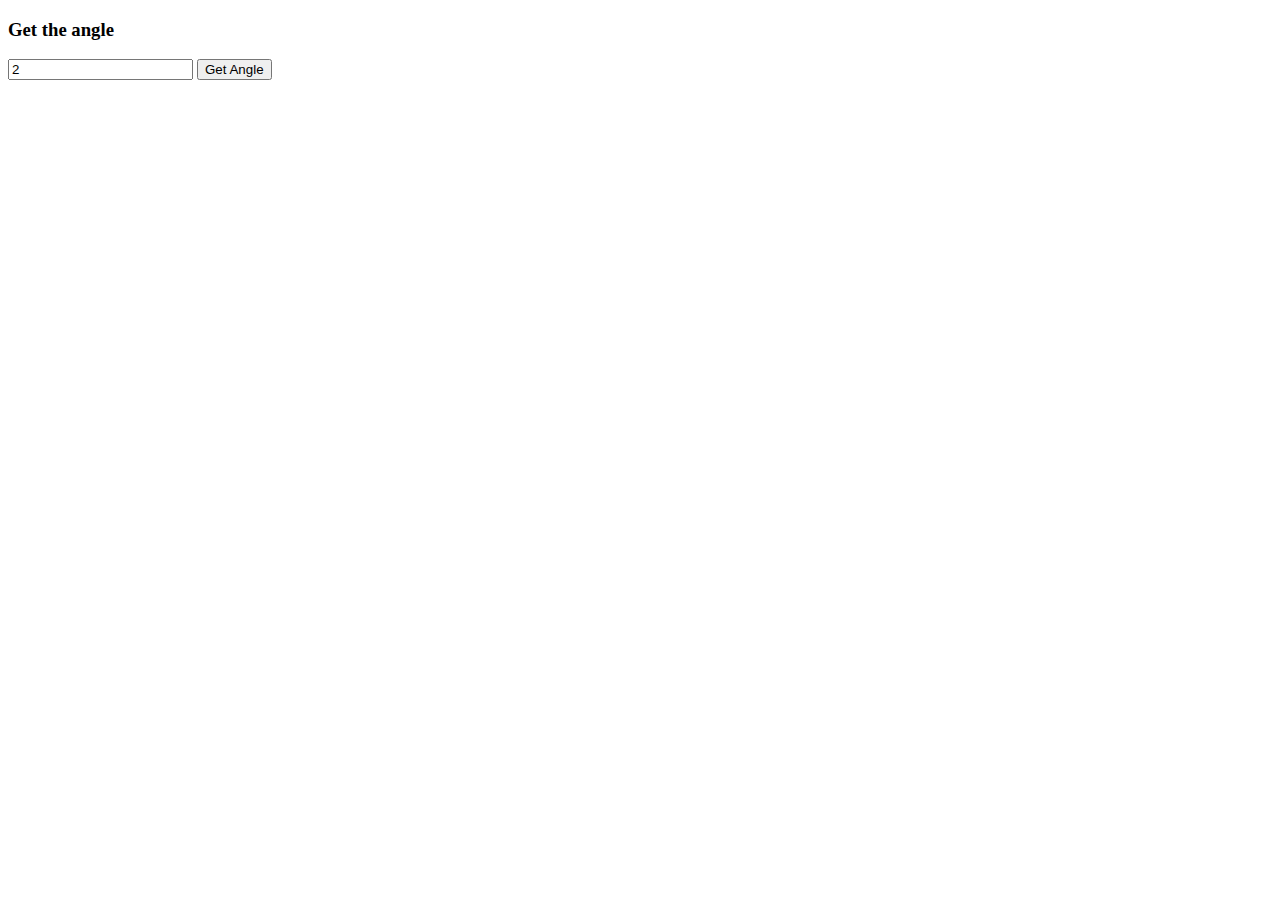
<file: testalgo.html>
<!DOCTYPE html>
<html lang="en">

<head>
    <meta charset="UTF-8">
    <meta name="viewport" content="width=device-width, initial-scale=1.0">
    <meta http-equiv="X-UA-Compatible" content="ie=edge">
    <title>Document</title>
</head>

<body>
    <h3>Get the angle</h3>

    <input type="number" id="myNumber" value="2">

    <!-- You could have used addEventListener instead of the onclick attribute -->
    <button id="getAngle">Get Angle</button>

    <p id="text"> </p>
    <script src="algo1.js">
    </script>
    <script src="algo2.js">
    </script>
    <script src="algo3.js">
    </script>


</body>

</html>
</file>
